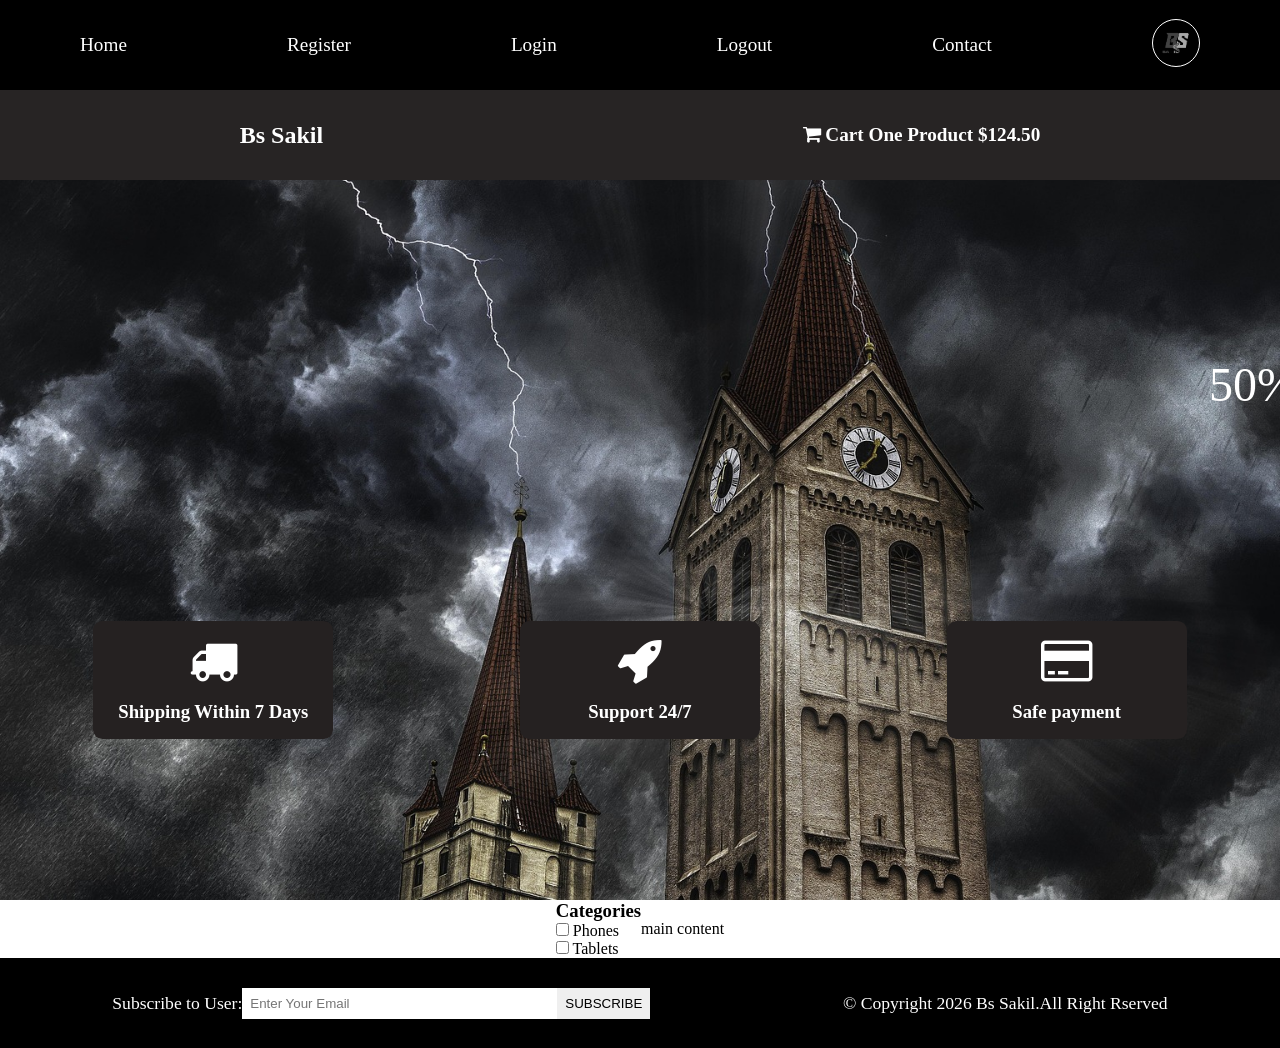
<file: index.html>
<!DOCTYPE html>
<html lang="en">
<head>
    <meta charset="UTF-8">
    <meta name="viewport" content="width=device-width, initial-scale=1.0">
    <!--meta seo-->
    <meta name="description" content="this is an ecommerce project for making bs sakil">
    <!--meta seo-->
    <!-- font awesome cdn-->
    <link rel="stylesheet" href="https://cdnjs.cloudflare.com/ajax/libs/font-awesome/4.7.0/css/font-awesome.min.css"/>
    <!-- font awesome cdn-->
    <!-- css style-->
    <link rel="stylesheet" href="style.css">
    <!-- css style-->
    <title>E-commerce Project</title>
</head>
<body>
    <!-- navbar strt here-->
    <i class="fa fa-bars fa-2x" id="menu_icon" aria-hidden="true"></i>
    <nav id="menu" class="hidden">
        <ul class="nav_upper flex_space_around">
            <li class="nav_list">
                <a href="" class="nav_link">Home</a>
            </li>
            <li class="nav_list">
                <a href="register.html" class="nav_link">Register</a>
            </li>
            <li class="nav_list">
                <a href="login.html" class="nav_link">Login</a>
            </li>
            <li class="nav_list">
                <a href="/index.html" class="nav_link">Logout</a>
            </li>
            <li class="nav_list">
                <a href="contact.html" class="nav_link">Contact</a>
            </li>
            <li class="nav_list">
                <a href="profile.html" class="nav_link"><img class="profile_icon" src="./images/logo_imagess.png" alt="profile image">
                </a>
            </li>
        </ul>

        <ul class="nav_lower flex_space_around">
            <li class="nav_list">
                <a href="/index.html" class="nav_brand nav_link">Bs Sakil
                </a>
            </li>
            <li class="nav_list">
                <a href="/card.html" class="nav_link">
                    <span>
                        <i class="fa fa-shopping-cart" aria-hidden="true"></i>
                    </span>
                    Cart One Product $124.50
                </a>
            </li>
        </ul>
    </nav>
    <!-- navbar strt here-->

    <!-- header section start here-->
     <header class="header">
        <div class="banner flex_space_around">
            <marquee class="banner_title" behavior="" direction="">50% Sales Going On</marquee>
            <div class="features flex_space_around">
                <article class="feature flex_center">
                    <i class="fa fa-truck feature_icon" aria-hidden="true"></i>
                    <h3>Shipping Within 7 Days</h3>
                </article>
                <article class="feature flex_center">
                    <i class="fa fa-rocket feature_icon" aria-hidden="true"></i>
                    <h3>Support 24/7</h3>
                </article>
                <article class="feature flex_center">
                    <i class="fa fa-credit-card feature_icon" aria-hidden="true"></i>
                    <h3>Safe payment</h3>
                </article>
            </div>
        </div>
     </header>
    <!-- header section end here-->

    <!-- main section start here-->
     <main class="flex_center">
        <div class="sidebar">
            <section class="categores_section">
                <h3 class="section_title">Categories</h3>
                <ul class="list">
                    <li class="list_item">
                        <label for="phone">
                            <input type="checkbox" name="phone" id="phone" value="phone">
                            Phones
                        </label>
                    </li>
                    <li class="list_item">
                        <label for="tablets">
                            <input type="checkbox" name="tablet" id="tablets" value="tablets">
                            Tablets
                        </label>
                    </li>
                </ul>
            </section>
        </div>
        <div class="main_content">main content</div>
     </main>
    <!-- main section end here-->

    <!-- footer start here-->
     <footer class="footer flex_space_around">
        <div class="flex_space_around">
            <label for="subscribe">
                Subscribe to User:
            </label>
            <input type="email" id="subscribe" name="subscribe" class="footer_input" placeholder="Enter Your Email">
            <button class="btn btn_subscribe">
                Subscribe
            </button>
        </div>
        <div>
            <p>&copy; Copyright 2026 Bs Sakil.All Right Rserved</p>
        </div>
     </footer>
    <!-- footer start here-->

    <script src="./script/index.js"></script>
</body>
</html>
</file>
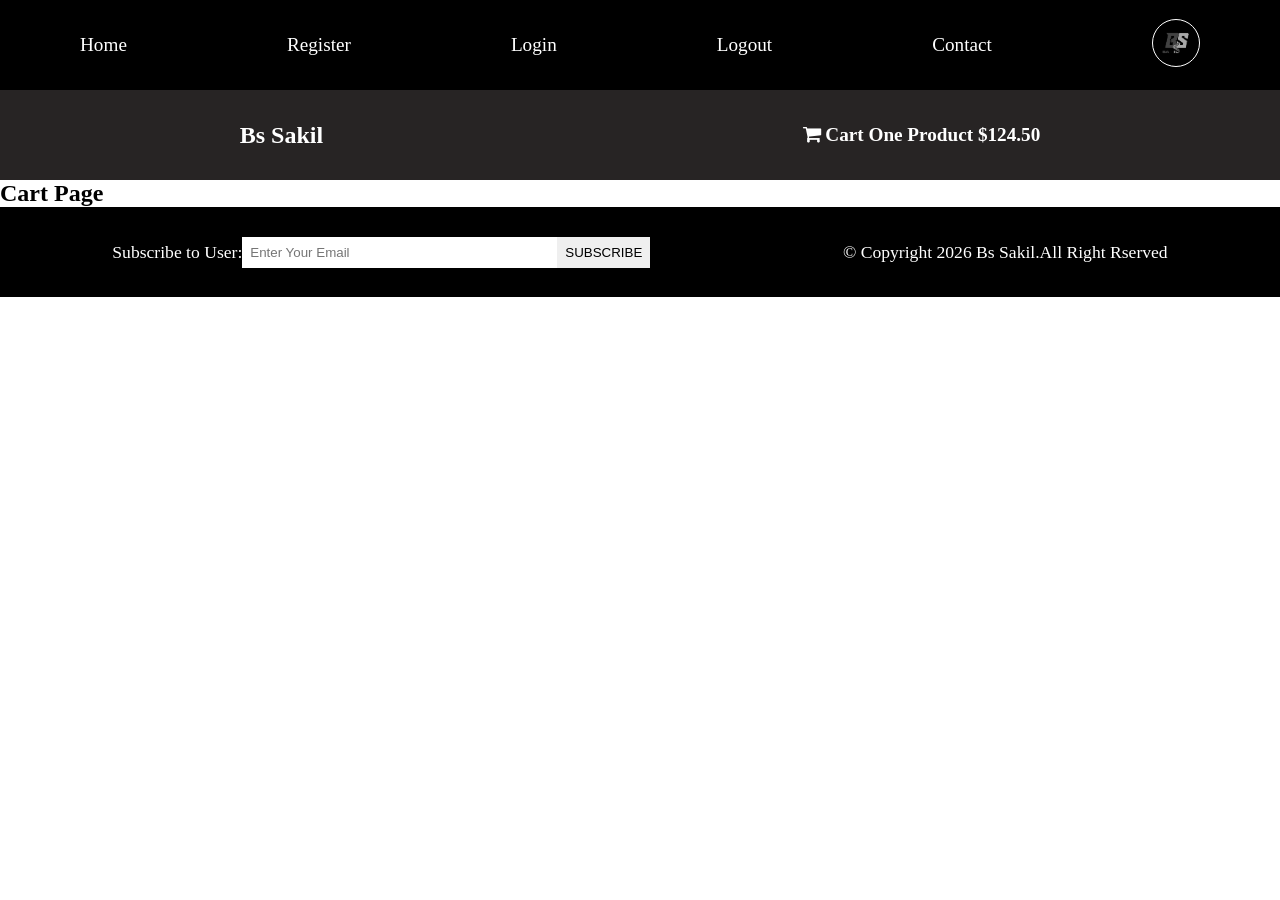
<file: card.html>
<!DOCTYPE html>
<html lang="en">
<head>
    <meta charset="UTF-8">
    <meta name="viewport" content="width=device-width, initial-scale=1.0">
    <!--meta seo-->
    <meta name="description" content="this is an ecommerce project for making bs sakil">
    <!--meta seo-->
    <!-- font awesome cdn-->
    <link rel="stylesheet" href="https://cdnjs.cloudflare.com/ajax/libs/font-awesome/4.7.0/css/font-awesome.min.css"/>
    <!-- font awesome cdn-->
    <!-- css style-->
    <link rel="stylesheet" href="style.css">
    <!-- css style-->
    <title>E-commerce Project</title>
</head>
<body>
    <!-- navbar strt here-->
     <i class="fa fa-bars fa-2x" id="menu_icon" aria-hidden="true"></i>
     <nav id="menu" class="hidden">
        <ul class="nav_upper flex_space_around">
            <li class="nav_list">
                <a href="" class="nav_link">Home</a>
            </li>
            <li class="nav_list">
                <a href="register.html" class="nav_link">Register</a>
            </li>
            <li class="nav_list">
                <a href="login.html" class="nav_link">Login</a>
            </li>
            <li class="nav_list">
                <a href="/index.html" class="nav_link">Logout</a>
            </li>
            <li class="nav_list">
                <a href="contact.html" class="nav_link">Contact</a>
            </li>
            <li class="nav_list">
                <a href="profile.html" class="nav_link"><img class="profile_icon" src="./images/logo_imagess.png" alt="profile image">
                </a>
            </li>
        </ul>

        <ul class="nav_lower flex_space_around">
            <li class="nav_list">
                <a href="/index.html" class="nav_brand nav_link">Bs Sakil
                </a>
            </li>
            <li class="nav_list">
                <a href="/card.html" class="nav_link">
                    <span>
                        <i class="fa fa-shopping-cart" aria-hidden="true"></i>
                    </span>
                    Cart One Product $124.50
                </a>
            </li>
        </ul>
     </nav>
    <!-- navbar strt here-->

    <!-- main section start here-->
     <main>
        <h2>Cart Page</h2>
     </main>
     <!-- main section end here-->

    <!-- footer start here-->
     <footer class="footer flex_space_around">
        <div class="flex_space_around">
            <label for="subscribe">
                Subscribe to User:
            </label>
            <input type="email" id="subscribe" name="subscribe" class="footer_input" placeholder="Enter Your Email">
            <button class="btn btn_subscribe">
                Subscribe
            </button>
        </div>
        <div>
            <p>&copy; Copyright 2026 Bs Sakil.All Right Rserved</p>
        </div>
     </footer>
    <!-- footer start here-->

    <script src="./script/index.js"></script>
</body>
</html>
</file>
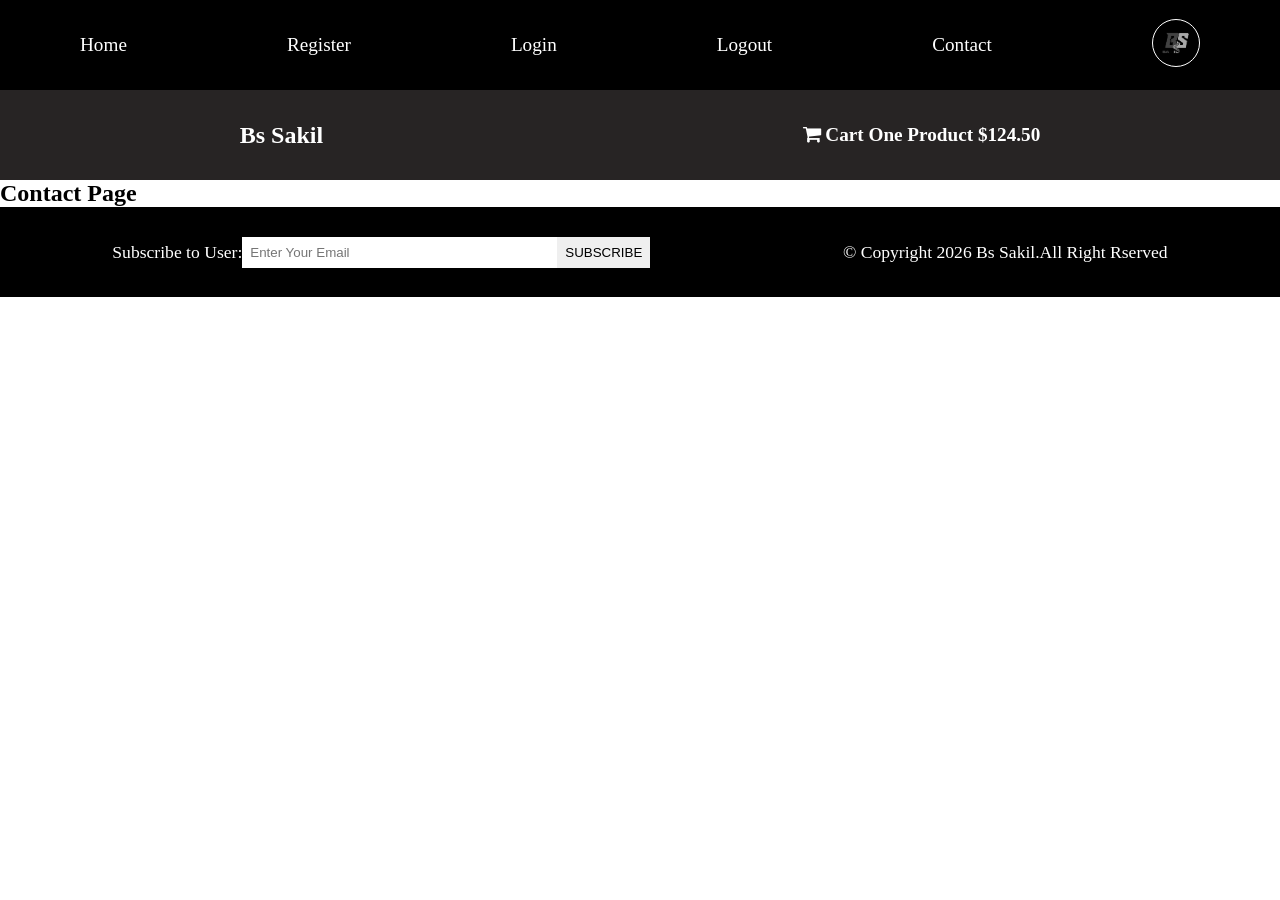
<file: contact.html>
<!DOCTYPE html>
<html lang="en">
<head>
    <meta charset="UTF-8">
    <meta name="viewport" content="width=device-width, initial-scale=1.0">
    <!--meta seo-->
    <meta name="description" content="this is an ecommerce project for making bs sakil">
    <!--meta seo-->
    <!-- font awesome cdn-->
    <link rel="stylesheet" href="https://cdnjs.cloudflare.com/ajax/libs/font-awesome/4.7.0/css/font-awesome.min.css"/>
    <!-- font awesome cdn-->
    <!-- css style-->
    <link rel="stylesheet" href="style.css">
    <!-- css style-->
    <title>E-commerce Project</title>
</head>
<body>
    <!-- navbar strt here-->
     <i class="fa fa-bars fa-2x" id="menu_icon" aria-hidden="true"></i>
     <nav id="menu" class="hidden">
        <ul class="nav_upper flex_space_around">
            <li class="nav_list">
                <a href="" class="nav_link">Home</a>
            </li>
            <li class="nav_list">
                <a href="register.html" class="nav_link">Register</a>
            </li>
            <li class="nav_list">
                <a href="login.html" class="nav_link">Login</a>
            </li>
            <li class="nav_list">
                <a href="/index.html" class="nav_link">Logout</a>
            </li>
            <li class="nav_list">
                <a href="contact.html" class="nav_link">Contact</a>
            </li>
            <li class="nav_list">
                <a href="profile.html" class="nav_link"><img class="profile_icon" src="./images/logo_imagess.png" alt="profile image">
                </a>
            </li>
        </ul>

        <ul class="nav_lower flex_space_around">
            <li class="nav_list">
                <a href="/index.html" class="nav_brand nav_link">Bs Sakil
                </a>
            </li>
            <li class="nav_list">
                <a href="/card.html" class="nav_link">
                    <span>
                        <i class="fa fa-shopping-cart" aria-hidden="true"></i>
                    </span>
                    Cart One Product $124.50
                </a>
            </li>
        </ul>
     </nav>
    <!-- navbar strt here-->

    <!-- main section start here-->
     <main>
        <h2>Contact Page</h2>
     </main>
     <!-- main section end here-->

    <!-- footer start here-->
     <footer class="footer flex_space_around">
        <div class="flex_space_around">
            <label for="subscribe">
                Subscribe to User:
            </label>
            <input type="email" id="subscribe" name="subscribe" class="footer_input" placeholder="Enter Your Email">
            <button class="btn btn_subscribe">
                Subscribe
            </button>
        </div>
        <div>
            <p>&copy; Copyright 2026 Bs Sakil.All Right Rserved</p>
        </div>
     </footer>
    <!-- footer start here-->

    <script src="./script/index.js"></script>
</body>
</html>
</file>
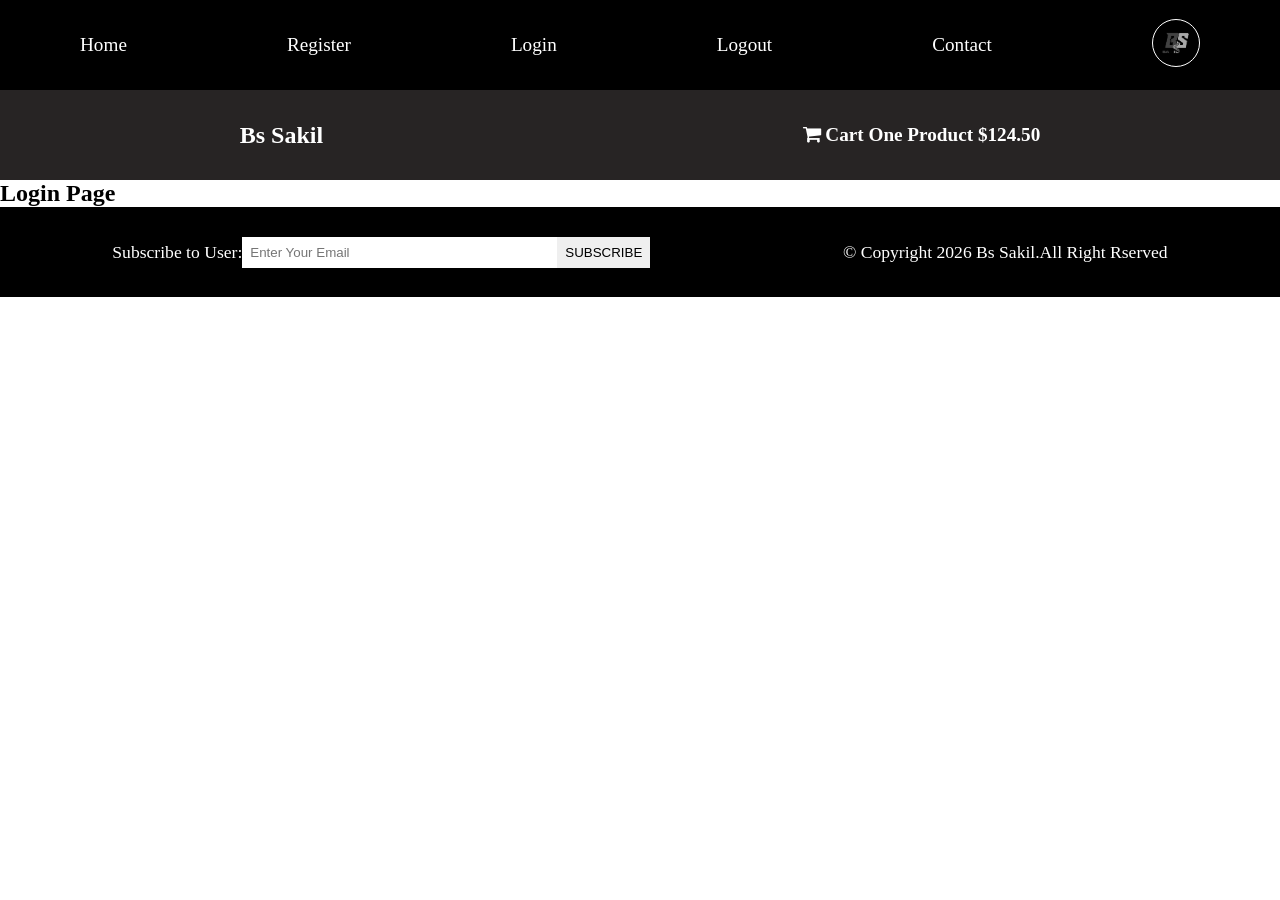
<file: login.html>
<!DOCTYPE html>
<html lang="en">
<head>
    <meta charset="UTF-8">
    <meta name="viewport" content="width=device-width, initial-scale=1.0">
    <!--meta seo-->
    <meta name="description" content="this is an ecommerce project for making bs sakil">
    <!--meta seo-->
    <!-- font awesome cdn-->
    <link rel="stylesheet" href="https://cdnjs.cloudflare.com/ajax/libs/font-awesome/4.7.0/css/font-awesome.min.css"/>
    <!-- font awesome cdn-->
    <!-- css style-->
    <link rel="stylesheet" href="style.css">
    <!-- css style-->
    <title>E-commerce Project</title>
</head>
<body>
    <!-- navbar strt here-->
     <i class="fa fa-bars fa-2x" id="menu_icon" aria-hidden="true"></i>
     <nav id="menu" class="hidden">
        <ul class="nav_upper flex_space_around">
            <li class="nav_list">
                <a href="" class="nav_link">Home</a>
            </li>
            <li class="nav_list">
                <a href="register.html" class="nav_link">Register</a>
            </li>
            <li class="nav_list">
                <a href="login.html" class="nav_link">Login</a>
            </li>
            <li class="nav_list">
                <a href="/index.html" class="nav_link">Logout</a>
            </li>
            <li class="nav_list">
                <a href="contact.html" class="nav_link">Contact</a>
            </li>
            <li class="nav_list">
                <a href="profile.html" class="nav_link"><img class="profile_icon" src="./images/logo_imagess.png" alt="profile image">
                </a>
            </li>
        </ul>

        <ul class="nav_lower flex_space_around">
            <li class="nav_list">
                <a href="/index.html" class="nav_brand nav_link">Bs Sakil
                </a>
            </li>
            <li class="nav_list">
                <a href="/card.html" class="nav_link">
                    <span>
                        <i class="fa fa-shopping-cart" aria-hidden="true"></i>
                    </span>
                    Cart One Product $124.50
                </a>
            </li>
        </ul>
     </nav>
    <!-- navbar strt here-->

    <!-- main section start here-->
     <main>
        <h2>Login Page</h2>
     </main>
     <!-- main section end here-->

    <!-- footer start here-->
     <footer class="footer flex_space_around">
        <div class="flex_space_around">
            <label for="subscribe">
                Subscribe to User:
            </label>
            <input type="email" id="subscribe" name="subscribe" class="footer_input" placeholder="Enter Your Email">
            <button class="btn btn_subscribe">
                Subscribe
            </button>
        </div>
        <div>
            <p>&copy; Copyright 2026 Bs Sakil.All Right Rserved</p>
        </div>
     </footer>
    <!-- footer start here-->

    <script src="./script/index.js"></script>
</body>
</html>
</file>
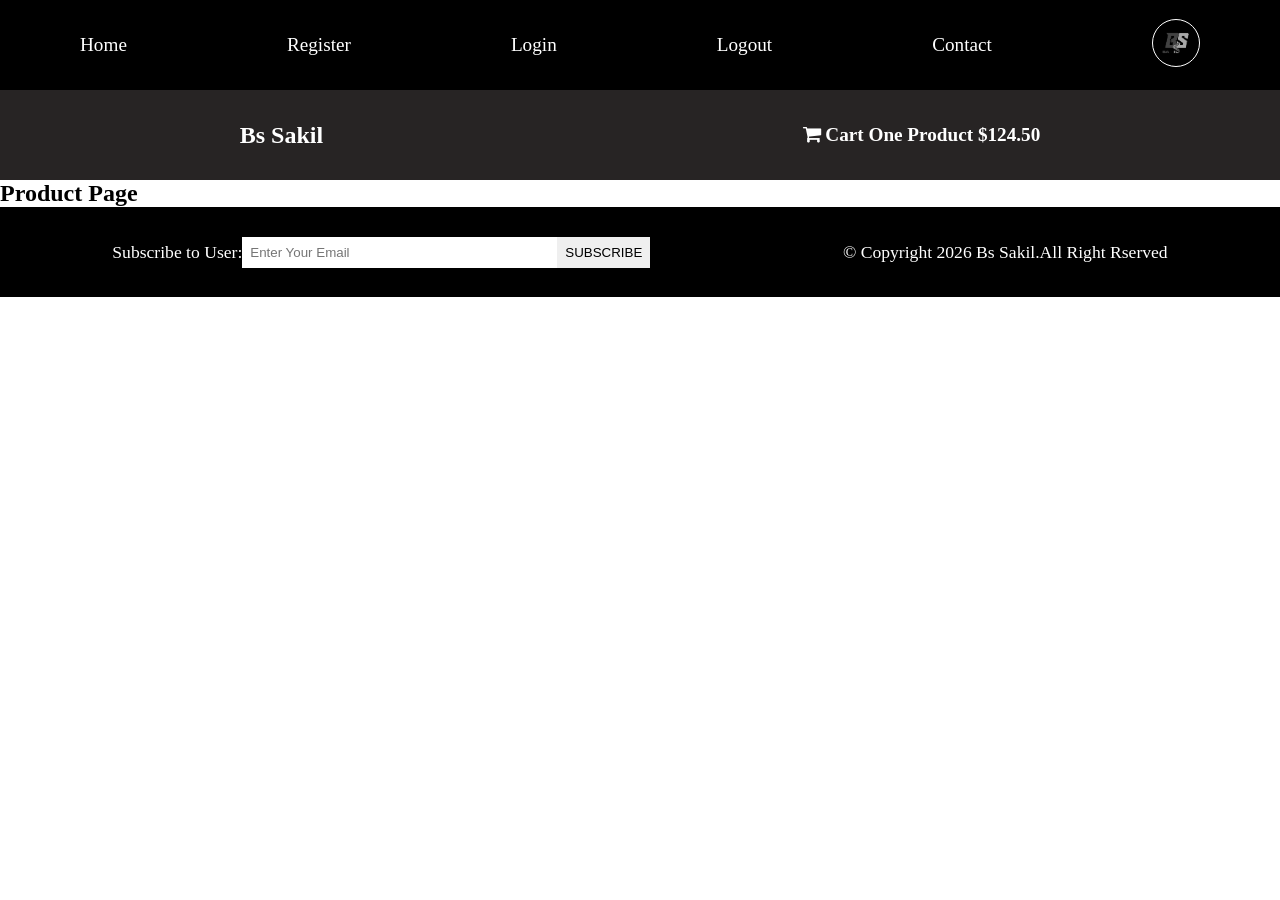
<file: product.html>
<!DOCTYPE html>
<html lang="en">
<head>
    <meta charset="UTF-8">
    <meta name="viewport" content="width=device-width, initial-scale=1.0">
    <!--meta seo-->
    <meta name="description" content="this is an ecommerce project for making bs sakil">
    <!--meta seo-->
    <!-- font awesome cdn-->
    <link rel="stylesheet" href="https://cdnjs.cloudflare.com/ajax/libs/font-awesome/4.7.0/css/font-awesome.min.css"/>
    <!-- font awesome cdn-->
    <!-- css style-->
    <link rel="stylesheet" href="style.css">
    <!-- css style-->
    <title>E-commerce Project</title>
</head>
<body>
    <!-- navbar strt here-->
     <i class="fa fa-bars fa-2x" id="menu_icon" aria-hidden="true"></i>
     <nav id="menu" class="hidden">
        <ul class="nav_upper flex_space_around">
            <li class="nav_list">
                <a href="" class="nav_link">Home</a>
            </li>
            <li class="nav_list">
                <a href="register.html" class="nav_link">Register</a>
            </li>
            <li class="nav_list">
                <a href="login.html" class="nav_link">Login</a>
            </li>
            <li class="nav_list">
                <a href="/index.html" class="nav_link">Logout</a>
            </li>
            <li class="nav_list">
                <a href="contact.html" class="nav_link">Contact</a>
            </li>
            <li class="nav_list">
                <a href="profile.html" class="nav_link"><img class="profile_icon" src="./images/logo_imagess.png" alt="profile image">
                </a>
            </li>
        </ul>

        <ul class="nav_lower flex_space_around">
            <li class="nav_list">
                <a href="/index.html" class="nav_brand nav_link">Bs Sakil
                </a>
            </li>
            <li class="nav_list">
                <a href="/card.html" class="nav_link">
                    <span>
                        <i class="fa fa-shopping-cart" aria-hidden="true"></i>
                    </span>
                    Cart One Product $124.50
                </a>
            </li>
        </ul>
     </nav>
    <!-- navbar strt here-->

    <!-- main section start here-->
     <main>
        <h2>Product Page</h2>
     </main>
     <!-- main section end here-->

    <!-- footer start here-->
     <footer class="footer flex_space_around">
        <div class="flex_space_around">
            <label for="subscribe">
                Subscribe to User:
            </label>
            <input type="email" id="subscribe" name="subscribe" class="footer_input" placeholder="Enter Your Email">
            <button class="btn btn_subscribe">
                Subscribe
            </button>
        </div>
        <div>
            <p>&copy; Copyright 2026 Bs Sakil.All Right Rserved</p>
        </div>
     </footer>
    <!-- footer start here-->

    <script src="./script/index.js"></script>
</body>
</html>
</file>
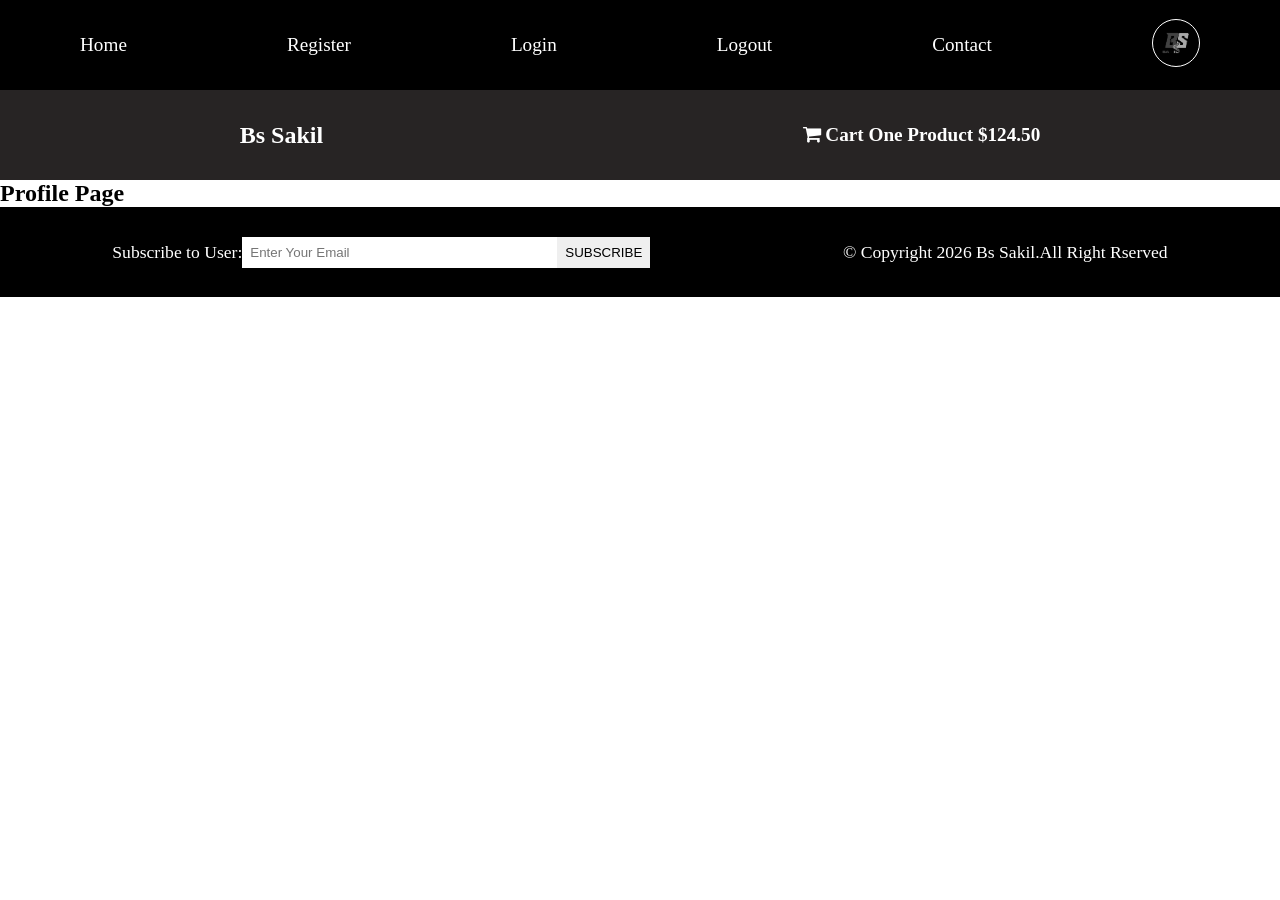
<file: profile.html>
<!DOCTYPE html>
<html lang="en">
<head>
    <meta charset="UTF-8">
    <meta name="viewport" content="width=device-width, initial-scale=1.0">
    <!--meta seo-->
    <meta name="description" content="this is an ecommerce project for making bs sakil">
    <!--meta seo-->
    <!-- font awesome cdn-->
    <link rel="stylesheet" href="https://cdnjs.cloudflare.com/ajax/libs/font-awesome/4.7.0/css/font-awesome.min.css"/>
    <!-- font awesome cdn-->
    <!-- css style-->
    <link rel="stylesheet" href="style.css">
    <!-- css style-->
    <title>E-commerce Project</title>
</head>
<body>
    <!-- navbar strt here-->
     <i class="fa fa-bars fa-2x" id="menu_icon" aria-hidden="true"></i>
     <nav id="menu" class="hidden">
        <ul class="nav_upper flex_space_around">
            <li class="nav_list">
                <a href="" class="nav_link">Home</a>
            </li>
            <li class="nav_list">
                <a href="register.html" class="nav_link">Register</a>
            </li>
            <li class="nav_list">
                <a href="login.html" class="nav_link">Login</a>
            </li>
            <li class="nav_list">
                <a href="/index.html" class="nav_link">Logout</a>
            </li>
            <li class="nav_list">
                <a href="contact.html" class="nav_link">Contact</a>
            </li>
            <li class="nav_list">
                <a href="profile.html" class="nav_link"><img class="profile_icon" src="./images/logo_imagess.png" alt="profile image">
                </a>
            </li>
        </ul>

        <ul class="nav_lower flex_space_around">
            <li class="nav_list">
                <a href="/index.html" class="nav_brand nav_link">Bs Sakil
                </a>
            </li>
            <li class="nav_list">
                <a href="/card.html" class="nav_link">
                    <span>
                        <i class="fa fa-shopping-cart" aria-hidden="true"></i>
                    </span>
                    Cart One Product $124.50
                </a>
            </li>
        </ul>
     </nav>
    <!-- navbar strt here-->

    <!-- main section start here-->
     <main>
        <h2>Profile Page</h2>
     </main>
     <!-- main section end here-->

    <!-- footer start here-->
     <footer class="footer flex_space_around">
        <div class="flex_space_around">
            <label for="subscribe">
                Subscribe to User:
            </label>
            <input type="email" id="subscribe" name="subscribe" class="footer_input" placeholder="Enter Your Email">
            <button class="btn btn_subscribe">
                Subscribe
            </button>
        </div>
        <div>
            <p>&copy; Copyright 2026 Bs Sakil.All Right Rserved</p>
        </div>
     </footer>
    <!-- footer start here-->

    <script src="./script/index.js"></script>
</body>
</html>
</file>
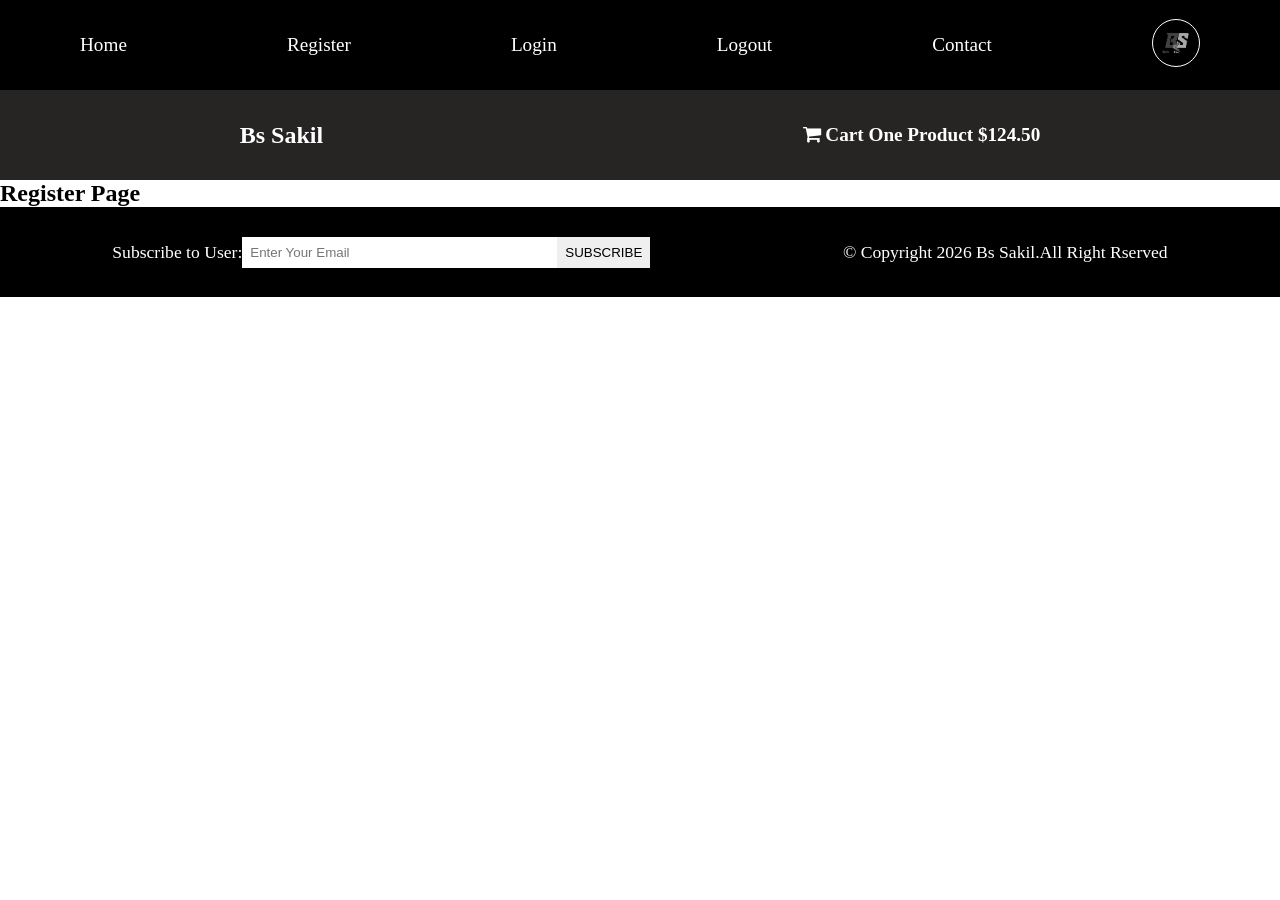
<file: register.html>
<!DOCTYPE html>
<html lang="en">
<head>
    <meta charset="UTF-8">
    <meta name="viewport" content="width=device-width, initial-scale=1.0">
    <!--meta seo-->
    <meta name="description" content="this is an ecommerce project for making bs sakil">
    <!--meta seo-->
    <!-- font awesome cdn-->
    <link rel="stylesheet" href="https://cdnjs.cloudflare.com/ajax/libs/font-awesome/4.7.0/css/font-awesome.min.css"/>
    <!-- font awesome cdn-->
    <!-- css style-->
    <link rel="stylesheet" href="style.css">
    <!-- css style-->
    <title>E-commerce Project</title>
</head>
<body>
    <!-- navbar strt here-->
     <i class="fa fa-bars fa-2x" id="menu_icon" aria-hidden="true"></i>
     <nav id="menu" class="hidden">
        <ul class="nav_upper flex_space_around">
            <li class="nav_list">
                <a href="" class="nav_link">Home</a>
            </li>
            <li class="nav_list">
                <a href="register.html" class="nav_link">Register</a>
            </li>
            <li class="nav_list">
                <a href="login.html" class="nav_link">Login</a>
            </li>
            <li class="nav_list">
                <a href="/index.html" class="nav_link">Logout</a>
            </li>
            <li class="nav_list">
                <a href="contact.html" class="nav_link">Contact</a>
            </li>
            <li class="nav_list">
                <a href="profile.html" class="nav_link"><img class="profile_icon" src="./images/logo_imagess.png" alt="profile image">
                </a>
            </li>
        </ul>

        <ul class="nav_lower flex_space_around">
            <li class="nav_list">
                <a href="/index.html" class="nav_brand nav_link">Bs Sakil
                </a>
            </li>
            <li class="nav_list">
                <a href="/card.html" class="nav_link">
                    <span>
                        <i class="fa fa-shopping-cart" aria-hidden="true"></i>
                    </span>
                    Cart One Product $124.50
                </a>
            </li>
        </ul>
     </nav>
    <!-- navbar strt here-->

    <!-- main section start here-->
     <main>
        <h2>Register Page</h2>
     </main>
     <!-- main section end here-->

    <!-- footer start here-->
     <footer class="footer flex_space_around">
        <div class="flex_space_around">
            <label for="subscribe">
                Subscribe to User:
            </label>
            <input type="email" id="subscribe" name="subscribe" class="footer_input" placeholder="Enter Your Email">
            <button class="btn btn_subscribe">
                Subscribe
            </button>
        </div>
        <div>
            <p>&copy; Copyright 2026 Bs Sakil.All Right Rserved</p>
        </div>
     </footer>
    <!-- footer start here-->

    <script src="./script/index.js"></script>
</body>
</html>
</file>
<file: style.css>
/* reset code & common code start here */
:root{
    --primary-colors: black;
    --primary-color: rgb(15, 8, 240);
    --seconddary-color: rgba(36,122,55 0.9);
    --transition: all 0.3s;
    --padding: 0.5rem;
    --border-radius: 0.6rem;
    --box-shadow: 0.1rem 0.2rem 0.8rem rgba(205, 202, 202 0.5);
}
*{
    margin: 0;
    padding: 0;
    box-sizing: border-box;
    list-style-type: none;
    outline: none;
    text-decoration: none;
}
html{
    scroll-behavior: smooth;
}
img{
    width: 100%;
    height: auto;
}
.flex_center{
    display: flex;
    justify-content: center;
    align-items: center;
}
.flex_space_around{
    display: flex;
    justify-content: space-around;
    align-items: center;
}
.btn{
    border: none;

    padding: var(--padding);
    cursor: pointer;
    text-transform: uppercase;
    transition: var(--transition);
}
.btn:hover{
    color: white;
    background-color: var(--primary-color);
}
/* reset code & common code ends */
/* navbar desidn start here */
#menu_icon{
    display: none;
}
nav{
    font-family: fantasy;
    font-size: 1.2rem;

    position: sticky;
    top: 0;
    left: 0;
    z-index: 100;
}
.nav_upper{
    min-height: 10vh;
    background-color: var(--primary-colors);
    padding: 1rem 0;
}
.nav_list{
    transition: var(--transition);
}
.nav_list:hover{
    text-decoration: overline;
    color: grey;

}
.nav_link{
    color: white;
    transition: var(--transition);
}
.nav_link:hover{
    color: var(--primary-color);
}
.profile_icon{
    width: 3rem;
    height: 3rem;
    border-radius: 50%;
    border: 1px solid white;
    filter: saturate(0);
    transition: var(--transition);
}
.profile_icon:hover{
    filter: saturate(1);
}
/*nav lower design*/
.nav_lower{
    min-height: 10vh;
    background-color: rgb(39, 36, 36);
    font-weight: bold;
}
.nav_brand{
    font-size: 1.5rem;
}
/* navbar desidn ends here */

/* header desidn start here */
.header{
    padding: 4rem 0;
    height: 80vh;
    background: url(./images/banner_img1.jpg) no-repeat center;
    background-attachment: fixed;
    background-size: cover;
}
.banner{
    width: 100%;
    height: 100%;
    flex-direction: column;
}
.banner_title{
    font-size: 3rem;
    color: white;
    padding: 1rem;
    border-radius: var(--border-radius);
}
.features{
    width: 100%;
}
.feature{
    background-color: rgb(37, 33, 33);
    color: white;
    border-radius: var(--border-radius);
    padding: 1rem;
    width: 15rem;
    flex-direction: column;
    gap: 1rem;
}
.feature_icon{
    font-size: 3rem;
}
/* header desidn ends here */

/* footer desidn start here */
.footer{
    background-color: var(--primary-colors);
    padding: 1rem;
    min-height: 10vh;
    color: white;
    font-size: 1.1rem;
}
.btn_subscribe{
    margin-left: -5px;
}
.footer_input{
    border: none;
    padding: var(--padding);
    width: 20rem;
}
/* footer desidn ends here */

/* responsive desegin */
@media (max-width: 992px){
    .flex_space_around{
        flex-direction: column;
        gap: 1rem;
        padding: 1rem 0;
    }
    #menu_icon{
        display: block;
        text-align: center;
        margin: 1rem 0;
        cursor: pointer;
    }
    .hidden{
        display: none;
    }
    .header{
        height: 100vh;
    }
}
@media (max-width: 768px){
    
}
@media (max-width: 600px){
    
}
/* responsive desegin */
</file>
